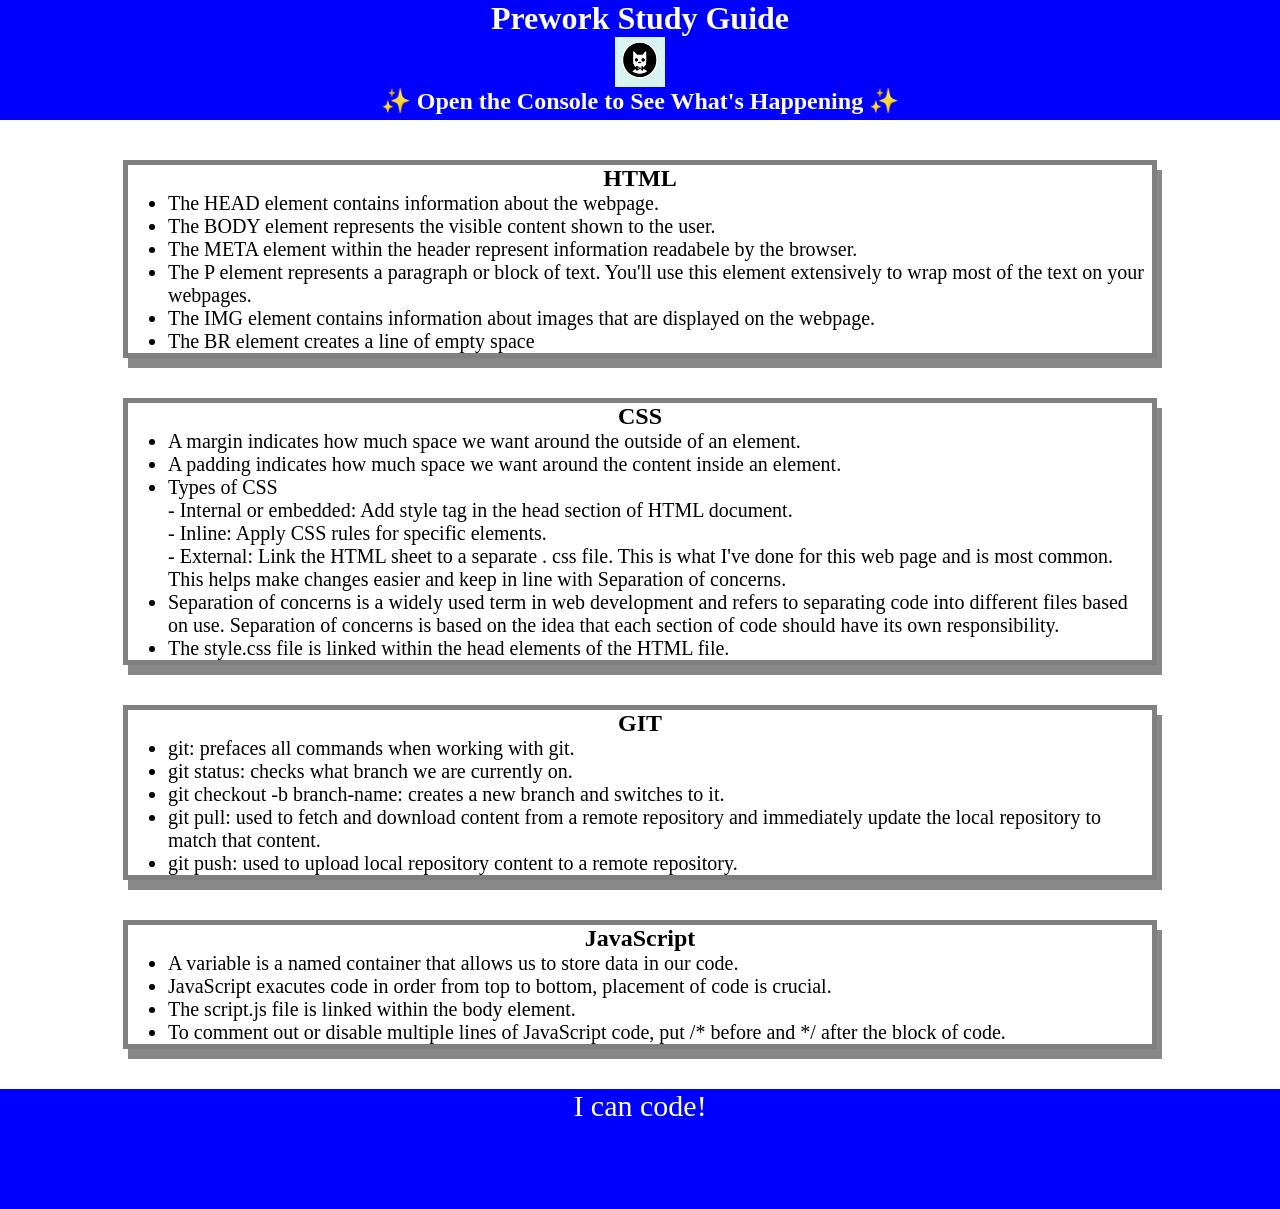
<file: index.html>
<!DOCTYPE html>
<html lang="en">
  <head>
    <meta charset="UTF-8" />
    <meta http-equiv="X-UA-Compatible" content="IE=edge" />
    <meta name="viewport" content="width=device-width, initial-scale=1.0" />
    <link rel="stylesheet" href="./assets/style.css">
    <title>Prework Study Guide</title>
  </head>
  <body>
    <header id="top">
      <h1>Prework Study Guide</h1>
      <img src="./assets/bowtie-cat.png" alt="Profile image of cat wearing a bow tie." />
      <h2>✨ Open the Console to See What's Happening ✨</h2>
    </header>
    <main>
      <section class="card" id="html-section"> 
        <h2>HTML</h2>
        <ul>
          <li>The HEAD element contains information about the webpage.</li>
          <li>The BODY element represents the visible content shown to the user.</li>
          <li>The META element within the header represent information readabele by the browser.</li>
          <li>The P element represents a paragraph or block of text. You'll use this element extensively to wrap most of the text on your webpages.</li>
          <li>The IMG element contains information about images that are displayed on the webpage.</li>
          <li>The BR element creates a line of empty space</li>
        </ul>
      </section>
      <section class="card" id="css-section">
        <h2>CSS</h2>
        <ul>
          <li>A margin indicates how much space we want around the outside of an element.</li>
          <li>A padding indicates how much space we want around the content inside an element.</li>
          <li>Types of CSS
            <ol>- Internal or embedded: Add style tag in the head section of HTML document.</ol>
            <ol>- Inline: Apply CSS rules for specific elements.</ol>
            <ol>- External: Link the HTML sheet to a separate . css file. This is what I've done for this web page and is most common. This helps make changes easier and keep in line with Separation of concerns.</ol>
          </li>
          <li>Separation of concerns is a widely used term in web development and refers to separating code into different files based on use. Separation of concerns is based on the idea that each section of code should have its own responsibility. </li>
          <li> The style.css file is linked within the head elements of the HTML file.</li>
        </ul>
      </section>
      <section class="card" id="git-section">
      <h2>GIT</h2>
      <ul>
        <li>git: prefaces all commands when working with git.</li>
        <li>git status: checks what branch we are currently on.</li>
        <li>git checkout -b branch-name: creates a new branch and switches to it.</li>
        <li>git pull: used to fetch and download content from a remote repository and immediately update the local repository to match that content.</li>
        <li>git push: used to upload local repository content to a remote repository.</li>
        </ul>
      </section>
      <section class="card" id="javascript-section">
        <h2>JavaScript</h2>
        <ul>
          <li>A variable is a named container that allows us to store data in our code.</li>
          <li>JavaScript exacutes code in order from top to bottom, placement of code is crucial.</li>
          <li>The script.js file is linked within the body element.</li>
          <li>To comment out or disable multiple lines of JavaScript code, put /* before and */ after the block of code.</li>
        </ul>
      </section>
    </main>

    <footer>
      <p>I can code!</p>
    </footer>
    <script src="./assets/script.js"></script>
  </body>
</html>
</file>
<file: assets/style.css>
* {
    margin: 0;
    padding: 0;
}


header,
footer {
    width: 100%;
    height: 120px;
    background-color: blue;
    color: white;
}


h1,
h2 {
  text-align: center;
}


img {
    display: block;
    height: 50px;
    width: 50px;
    margin-left: auto;
    margin-right: auto;
}


ul {
    padding-left: 40px;
    font-size: 20px;
}


p {
    text-align: center;
    font-size: 30px;
}


.card {
    width: 80%;
    margin: 40px auto;
    border: 5px solid gray;
    box-shadow: 5px 10px #888888;
}
</file>
